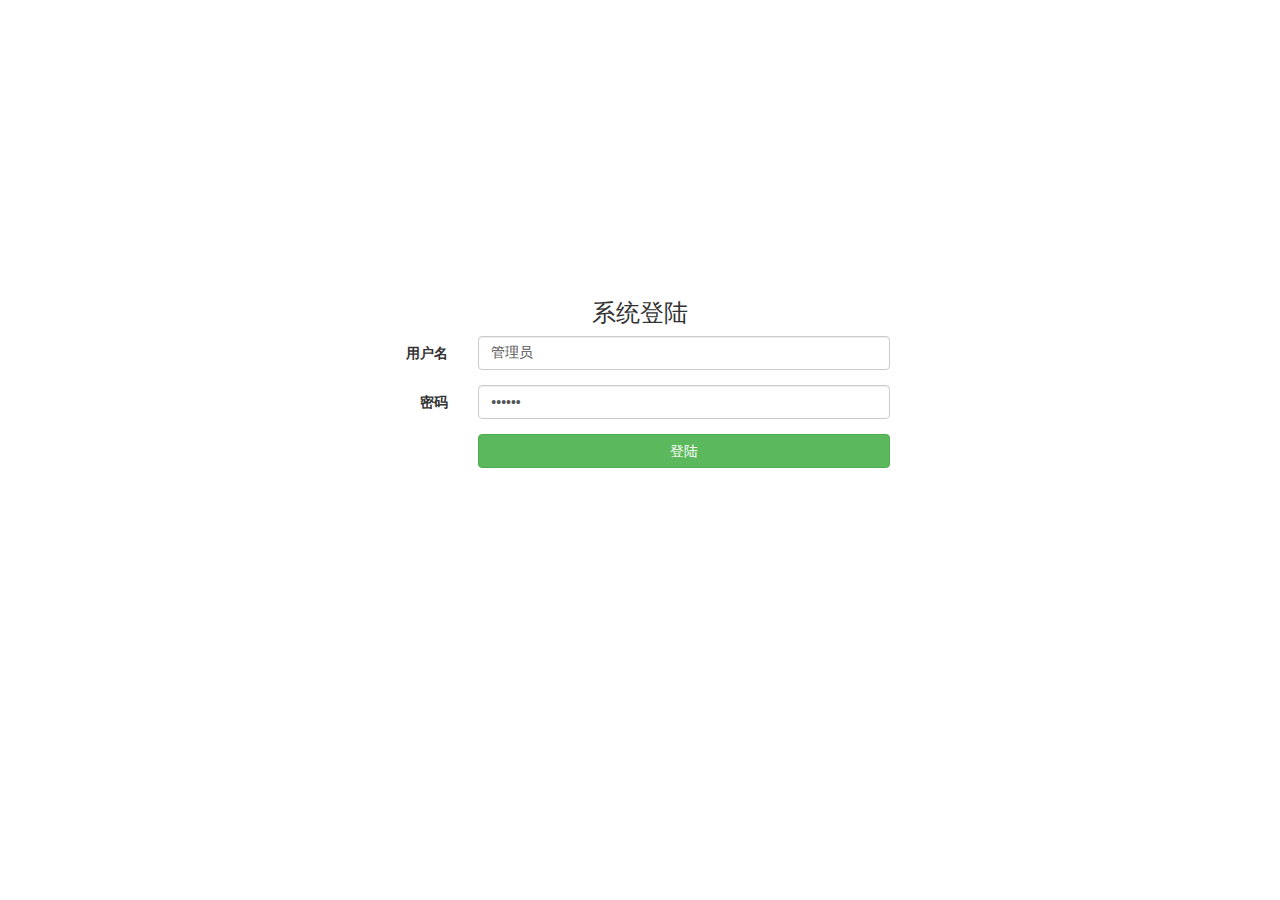
<file: login.html>
<!DOCTYPE html>
<html lang="en">
<head>
    <meta charset="UTF-8">
    <meta name="viewport" content="width=device-width, initial-scale=1.0">
    <meta http-equiv="X-UA-Compatible" content="ie=edge">
    <title>登陆页</title>
    <link rel="stylesheet" href="assets/bootstrap/css/bootstrap.css">
    <link rel="stylesheet" href="css/login.css">
</head>
<body>
       <div class="login-container">
            <h3 class="text-center">系统登陆</h3>
            <form class="form-horizontal">
                <div class="form-group">
                    <label class="col-sm-2 control-label">用户名</label>
                    <div class="col-sm-10">
                        <input type="text" name="tc_name" class="form-control" value="管理员">
                    </div>
                </div>
                <div class="form-group">
                    <label class="col-sm-2 control-label">密码</label>
                    <div class="col-sm-10">
                        <input type="password" name="tc_pass" class="form-control" value="123456">
                    </div>
                </div>
                <div class="form-group">
                    <div class="col-sm-offset-2 col-sm-10">

                        <!--<button id="checkLogin" class="btn btn-success btn-block ">登录</button>-->
                        <a class="btn btn-success btn-block" href="index.html">登陆</a>

                    </div>
                </div>
            </form>
        </div>
        <script src="js/lib/jquery-2.1.4.js"></script>
        <script>
      
        </script>
</body>
</html>
</file>
<file: css/login.css>
.login-container{
    width: 500px;
    margin: 300px auto;
}
</file>
